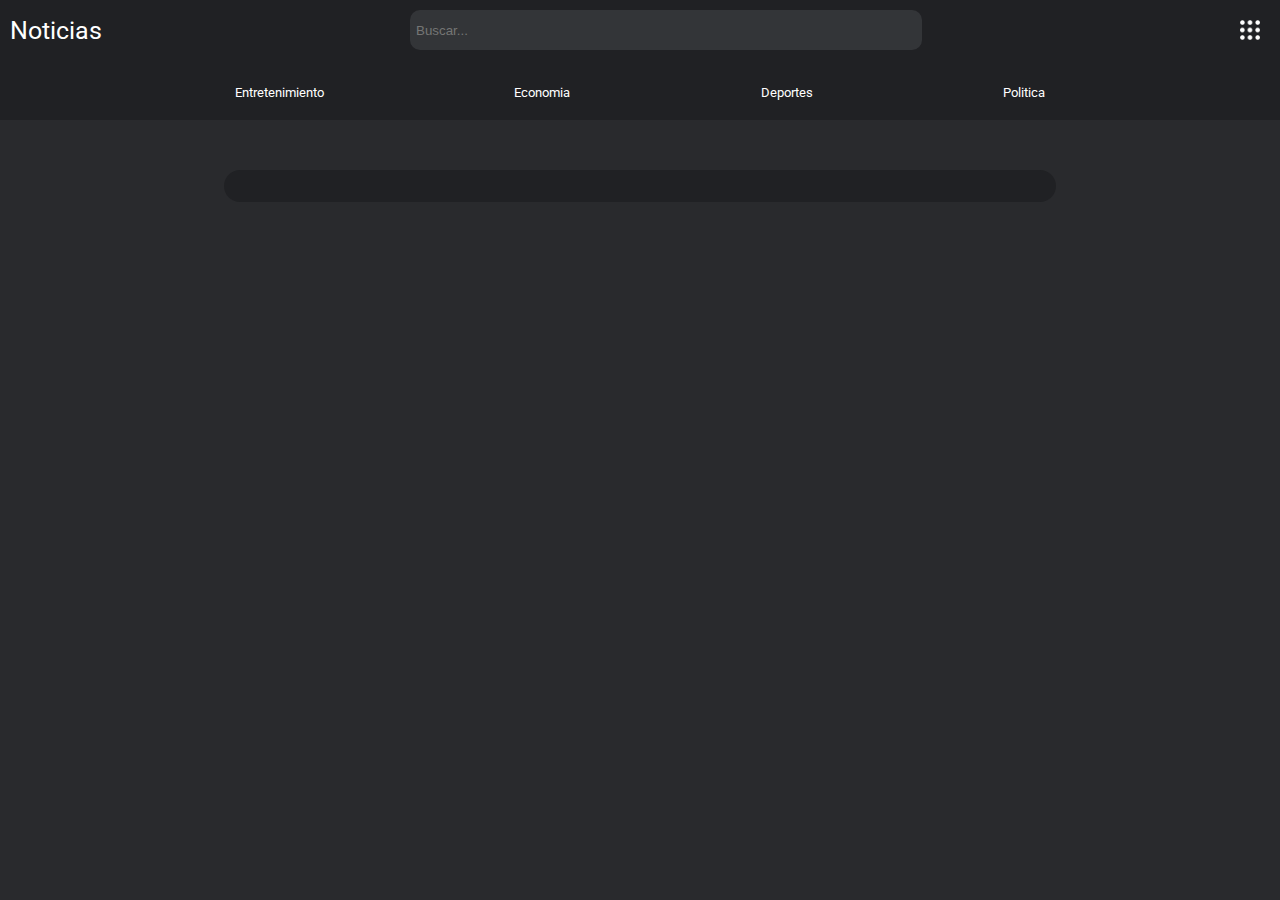
<file: index.html>
<!DOCTYPE html>
<html lang="es">
<head>
    <meta charset="UTF-8">
    <meta name="viewport" content="width=device-width, initial-scale=1.0">
    <link rel="preconnect" href="https://fonts.googleapis.com">
    <link rel="preconnect" href="https://fonts.gstatic.com" crossorigin>
    <link href="https://fonts.googleapis.com/css2?family=Roboto:ital,wght@0,100;0,300;0,400;0,500;0,700;0,900;1,100;1,300;1,400;1,500;1,700;1,900&display=swap" rel="stylesheet">
    <link rel="stylesheet" href="styles/styles.css">
    <link rel="stylesheet" href="styles/weather.css">
    <title>Noticias</title>   
</head>
<body>
    <header>
        <section class="encabezado">
            
            <div class="logo">Noticias</div>
            <div class="buscar"><input type="text" placeholder="Buscar..."></div>
            <div class="opciones"><img src="assets/dots-menu.png" alt=""></div>

        </section>
        <section class="nav">

            <a href="#" class="nav1" id="entretenimiento">Entretenimiento</a>
            <a href="#" class="nav2" id="economia">Economia</a>
            <a href="#" class="nav3" id="deportes">Deportes</a>
            <a href="#" class="nav4" id="politica">Politica</a>

        </section>

    </header>
    
    
    <section class="body">
        <div class="clima_container">
            <div class="clima">
                
            </div>
        </div>
        
        <div class="noticias">
            
        </div>
    </section>



    <script src="./js/scripts.js"></script>
    <script src="./js/components/noticia.js"></script>
    <script src="./js/components/weather.js"></script>

</body>
</html>
</file>
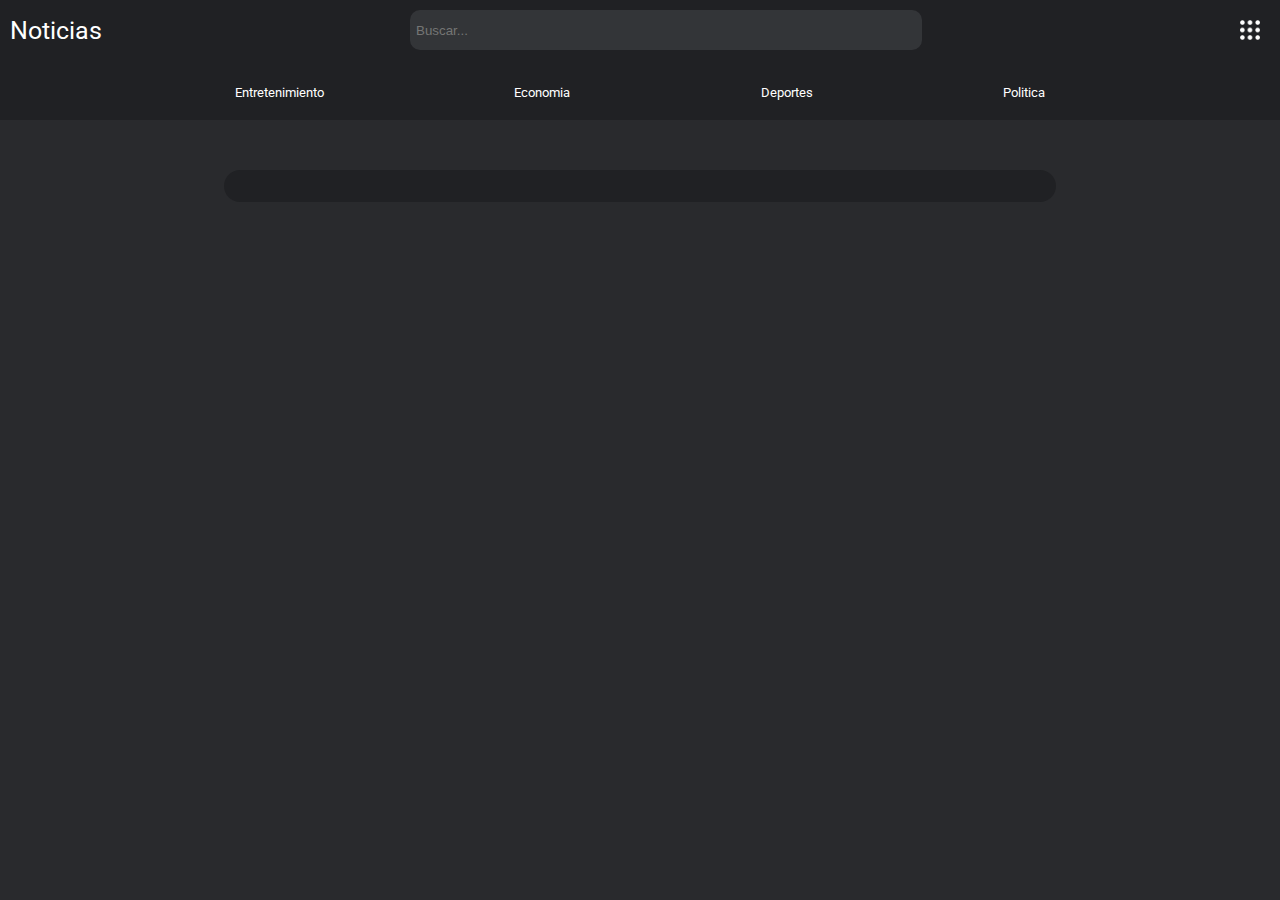
<file: noticias/index.html>
<!DOCTYPE html>
<html lang="es">
<head>
    <meta charset="UTF-8">
    <meta name="viewport" content="width=device-width, initial-scale=1.0">
    <link rel="preconnect" href="https://fonts.googleapis.com">
    <link rel="preconnect" href="https://fonts.gstatic.com" crossorigin>
    <link href="https://fonts.googleapis.com/css2?family=Roboto:ital,wght@0,100;0,300;0,400;0,500;0,700;0,900;1,100;1,300;1,400;1,500;1,700;1,900&display=swap" rel="stylesheet">
    <link rel="stylesheet" href="styles/styles.css">
    <link rel="stylesheet" href="styles/weather.css">
    <title>Noticias</title>   
</head>
<body>
    <header>
        <section class="encabezado">
            
            <div class="logo">Noticias</div>
            <div class="buscar"><input type="text" placeholder="Buscar..."></div>
            <div class="opciones"><img src="assets/dots-menu.png" alt=""></div>

        </section>
        <section class="nav">

            <a href="#" class="nav1" id="entretenimiento">Entretenimiento</a>
            <a href="#" class="nav2" id="economia">Economia</a>
            <a href="#" class="nav3" id="deportes">Deportes</a>
            <a href="#" class="nav4" id="politica">Politica</a>

        </section>

    </header>
    <section class="clima_container">
        <div class="clima"></div>
    </section>
    
    <section class="body">
        
        <div class="noticias">
            <!--NOTICIAS AGREGADAS DESDE JAVASCRIPT-->
        </div>
    </section>



    <script src="./js/scripts.js"></script>
    <script src="./js/components/noticia.js"></script>
    <script src="./js/components/weather.js"></script>

</body>
</html>
</file>
<file: styles/styles.css>
body{
    margin: 0;
    background-color: #292a2d;
    color: #ffffff;
    font-family: "Roboto", sans-serif;
}

header {
    background-color: rgb(32, 33, 36);
    padding: 10px;
    height: 100px;  
}

.encabezado{
    display: flex;
    flex-wrap: wrap;
    flex-direction: row;
    justify-content: space-between;
    align-items: center;
    
    
}
.logo{
   margin-right: 20px;
   font-size: 25px;
   font-weight: 400;
   cursor: pointer;
}

.buscar input{
    background: rgba(128, 134, 139, 0.2);
    border: 4px solid transparent;
    border-radius: 10px;
    width: 500px;
    height: 30px;
    color: #ffffff;
    
}


.opciones img{
    width: 20px;
    height: 20px;
    padding: 10px;
    text-align: center;
    vertical-align: middle;
    margin-left: 20px;
    cursor: pointer;

}


.nav{
    display: flex;
    justify-content: space-evenly;
    padding: 25px;
    margin: 10px;
    
}

.nav a{
    font-size: 13px;
    color: #ffffff;
    text-decoration: none;
}

.body{
    display: flex;
    justify-content: center;
    margin-top: 50px;

}

.noticias{
    display: flex;
    flex-direction: column;
    flex-wrap: nowrap;
    background-color: rgb(32, 33, 36);
    width: 800px;
    padding: 16px;
    border-radius: 16px;
    font-size: 14px;    
}

.noticia{
    display: flex;
    flex-direction: row;
    height: 250px;
    border-bottom: 1px solid white;
    justify-content: start;
    align-items: center;
}
.noticia_img{
    width: 30%;
    height: 80%;
    flex-wrap: wrap;
    overflow: hidden;
}
.noticia_img img{
    height: auto;
    max-width: 100%; 
    border-radius: 11px;
}
.noticia_cuerpo{
    padding: 10px;
    width: 60%;
    
}
.noticia_cuerpo h1{
    margin: 0 10px 10px 10px;
    cursor: pointer;
}
.noticia_cuerpo p{
    margin: 25px 10px 10px 10px;
    cursor: pointer;
}

.noticia_cuerpo p:hover{
    text-decoration: underline;
}

@media screen and (max-width: 940px) {
    .noticias{
        width: 70%;
    }
    .noticia_cuerpo{
        width: 80%;
    }
}


@media screen and (max-width: 675px) {
    .noticia{
        flex-direction: column; 
        height: auto;
        
    }

    .noticia_img {
        width: 90%; 
        padding-top: 20px; 
    }
    .buscar input{
        width: 300px;
        
    }
}

@media screen and (max-width: 550px) {

    .buscar input{
        width: 200px;
        
    }
    .logo{
        font-size: 17px;
    }
    .body{
        flex-direction: column;
        align-items: center;
    }
}

@media screen and (max-width: 400px) {

    .buscar input{
        width: 150px;
        
    }
    .logo{
        font-size: 16px;
    }
    .opciones img{
        width: 16px;
        height: 16px;
    }

    .nav a{
        font-size: 11px;
    }
}
</file>
<file: styles/weather.css>
.climaComponent {
    display: flex;
    flex-direction: column;
    flex-wrap: nowrap;
    background-color: rgb(32, 33, 36);
    width: 150;
    padding: 16px;
    border-radius: 16px;
    margin-right: 15px;
}
.location{
    font-size: 18px;
    font-weight: 500;
}
.temp{
    font-size: 30px;
    font-weight: 500;
    margin: 10px 0px 10px 0px;
}
.wind{
    margin: 5px 0px 5px 0px;
}
.climaComponent img{
    width: 30%;
    height: 80%;
}
.clima_container{
    display: flex;
    justify-content: center;
}

@media screen and (max-width: 675px) {
    .climaComponent{
        width: 180px;
    }
}

@media screen and (max-width: 550px) {

    .clima{
        margin-bottom: 30px;
    }
}
</file>
<file: noticias/styles/styles.css>
body{
    margin: 0;
    background-color: #292a2d;
    color: #ffffff;
    font-family: "Roboto", sans-serif;
}

header {
    background-color: rgb(32, 33, 36);
    padding: 10px;
    height: 100px;  
}

.encabezado{
    display: flex;
    flex-wrap: wrap;
    flex-direction: row;
    justify-content: space-between;
    align-items: center;
    
    
}
.logo{
   margin-right: 20px;
   font-size: 25px;
   font-weight: 400;
   cursor: pointer;
}

.buscar input{
    background: rgba(128, 134, 139, 0.2);
    border: 4px solid transparent;
    border-radius: 10px;
    width: 500px;
    height: 30px;
    color: #ffffff;
    
}


.opciones img{
    width: 20px;
    height: 20px;
    padding: 10px;
    text-align: center;
    vertical-align: middle;
    margin-left: 20px;
    cursor: pointer;

}


.nav{
    display: flex;
    justify-content: space-evenly;
    padding: 25px;
    margin: 10px;
    
}

.nav a{
    font-size: 13px;
    color: #ffffff;
    text-decoration: none;
}

.body{
    display: flex;
    justify-content: center;
    margin-top: 50px;

}

.noticias{
    display: flex;
    flex-direction: column;
    flex-wrap: nowrap;
    background-color: rgb(32, 33, 36);
    width: 800px;
    padding: 16px;
    border-radius: 16px;
    font-size: 14px;    
}

.noticia{
    display: flex;
    flex-direction: row;
    height: 250px;
    border-bottom: 1px solid white;
    justify-content: start;
    align-items: center;
}
.noticia_img{
    width: 30%;
    height: 80%;
    flex-wrap: wrap;
    overflow: hidden;
}
.noticia_img img{
    height: auto;
    max-width: 100%; 
    border-radius: 11px;
}
.noticia_cuerpo{
    padding: 10px;
    width: 60%;
    
}
.noticia_cuerpo h1{
    margin: 0 10px 10px 10px;
    cursor: pointer;
}
.noticia_cuerpo p{
    margin: 25px 10px 10px 10px;
    cursor: pointer;
}

.noticia_cuerpo p:hover{
    text-decoration: underline;
}

@media screen and (max-width: 940px) {
    .noticias{
        width: 70%;
    }
    .noticia_cuerpo{
        width: 80%;
    }
}


@media screen and (max-width: 675px) {
    .noticia{
        flex-direction: column; 
        height: auto;
        
    }

    .noticia_img {
        width: 90%; 
        padding-top: 20px; 
    }
    .buscar input{
        width: 300px;
        
    }
}

@media screen and (max-width: 550px) {

    .buscar input{
        width: 200px;
        
    }
    .logo{
        font-size: 17px;
    }
}

@media screen and (max-width: 400px) {

    .buscar input{
        width: 150px;
        
    }
    .logo{
        font-size: 16px;
    }
    .opciones img{
        width: 16px;
        height: 16px;
    }

    .nav a{
        font-size: 11px;
    }
}
</file>
<file: noticias/styles/weather.css>
.climaComponent{
    display: flex;
    margin-top: 30px;
    flex-direction: column;
    flex-wrap: nowrap;
    background-color: rgb(32, 33, 36);
    width: 250px;
    padding: 16px;
    border-radius: 16px;
}
.location{
    font-size: 18px;
    font-weight: 500;
}
.temp{
    font-size: 30px;
    font-weight: 500;
    margin: 10px 0px 10px 0px;
}
.wind{
    margin: 5px 0px 5px 0px;
}
.climaComponent img{
    width: 30%;
    height: 80%;
}
.clima_container{
    display: flex;
    justify-content: center;
}

@media screen and (max-width: 675px) {
    .climaComponent{
        width: 180px;
    }
}
</file>
